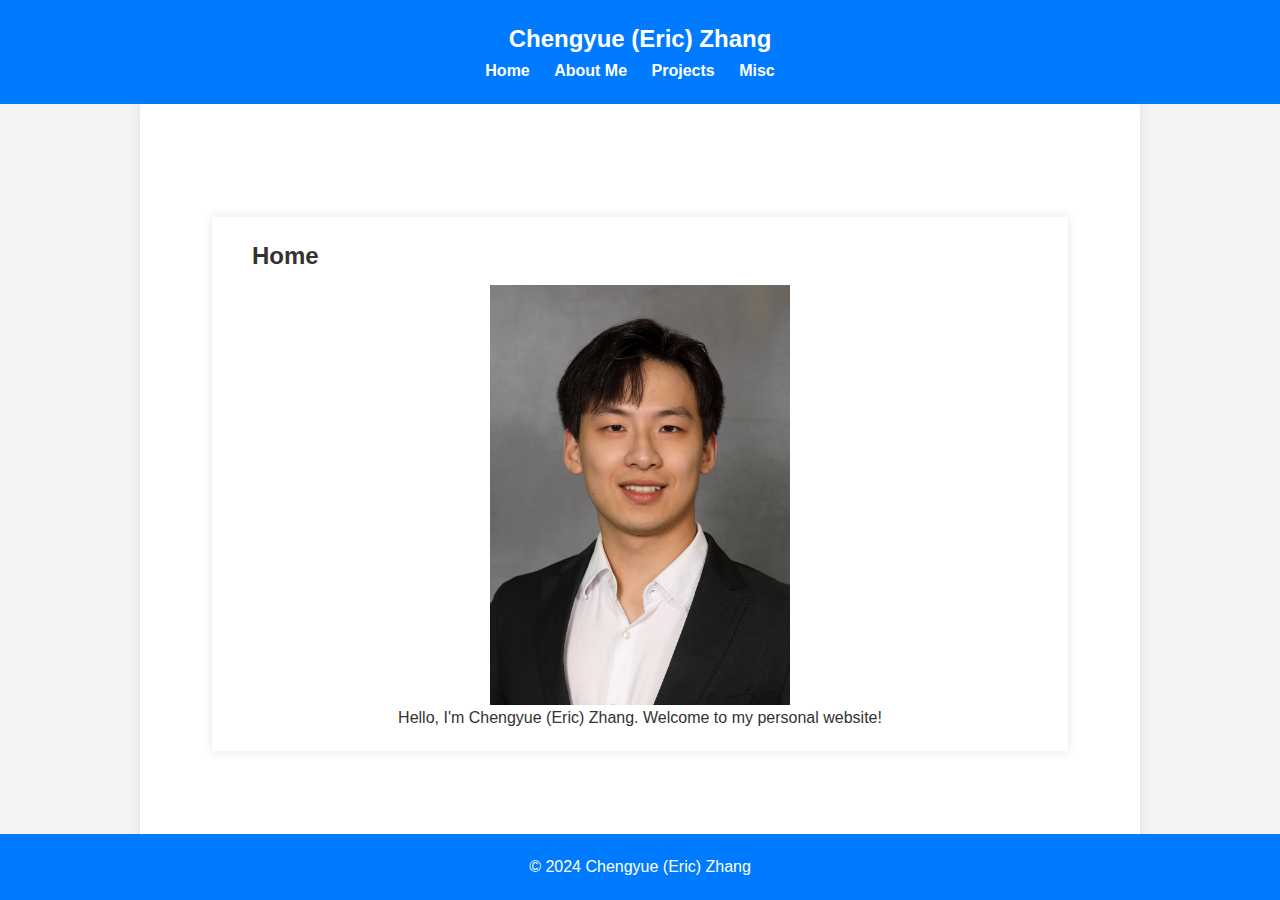
<file: index.html>
<!DOCTYPE html>
<html lang="en">
<head>
    <meta charset="UTF-8">
    <meta name="viewport" content="width=device-width, initial-scale=1.0">
    <title>Chengyue (Eric) Zhang's Portfolio</title>
    <link rel="stylesheet" href="styles.css">
</head>
<body>
<header>
    <h1>Chengyue (Eric) Zhang</h1>
    <nav>
        <ul>
            <li><a href="index.html">Home</a></li>
            <li><a href="about.html">About Me</a></li>
            <li><a href="projects.html">Projects</a></li>
            <li><a href="misc.html">Misc</a></li>
        </ul>
    </nav>
</header>

<main id="index-main">
    <section id="home">
        <h2 class="left-aligned-title">Home</h2>
        <div class="centered-content">
            <img src="Profile.jpg" alt="Chengyue (Eric) Zhang" class="profile-image">
            <p>Hello, I'm Chengyue (Eric) Zhang. Welcome to my personal website!</p>
        </div>
    </section>
</main>



<footer>
    <p>&copy; 2024 Chengyue (Eric) Zhang</p>
</footer>

<script src="script.js"></script>
</body>
</html>
</file>
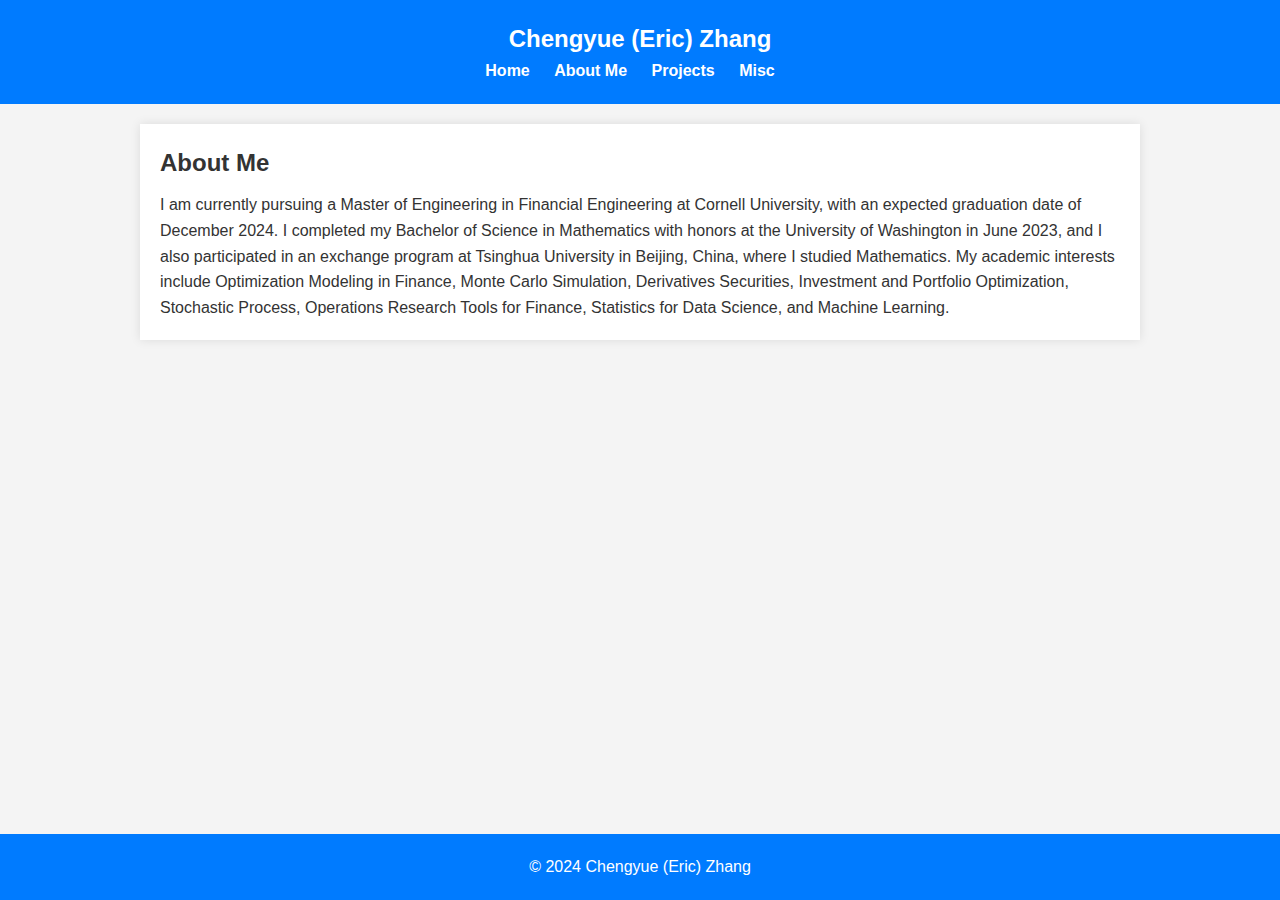
<file: about.html>
<!DOCTYPE html>
<html lang="en">
<head>
    <meta charset="UTF-8">
    <meta name="viewport" content="width=device-width, initial-scale=1.0">
    <title>About Me - Chengyue (Eric) Zhang's Portfolio</title>
    <link rel="stylesheet" href="styles.css">
</head>
<body>
<header>
    <h1>Chengyue (Eric) Zhang</h1>
    <nav>
        <ul>
            <li><a href="index.html">Home</a></li>
            <li><a href="about.html">About Me</a></li>
            <li><a href="projects.html">Projects</a></li>
            <li><a href="misc.html">Misc</a></li>
        </ul>
    </nav>
</header>

<main>
    <section id="about">
        <h2>About Me</h2>
        <p>I am currently pursuing a Master of Engineering in Financial Engineering at Cornell University, with an expected graduation date of December 2024. I completed my Bachelor of Science in Mathematics with honors at the University of Washington in June 2023, and I also participated in an exchange program at Tsinghua University in Beijing, China, where I studied Mathematics.

My academic interests include Optimization Modeling in Finance, Monte Carlo Simulation, Derivatives Securities, Investment and Portfolio Optimization, Stochastic Process, Operations Research Tools for Finance, Statistics for Data Science, and Machine Learning.</p>
    </section>
</main>

<footer>
    <p>&copy; 2024 Chengyue (Eric) Zhang</p>
</footer>

<script src="script.js"></script>
</body>
</html>
</file>
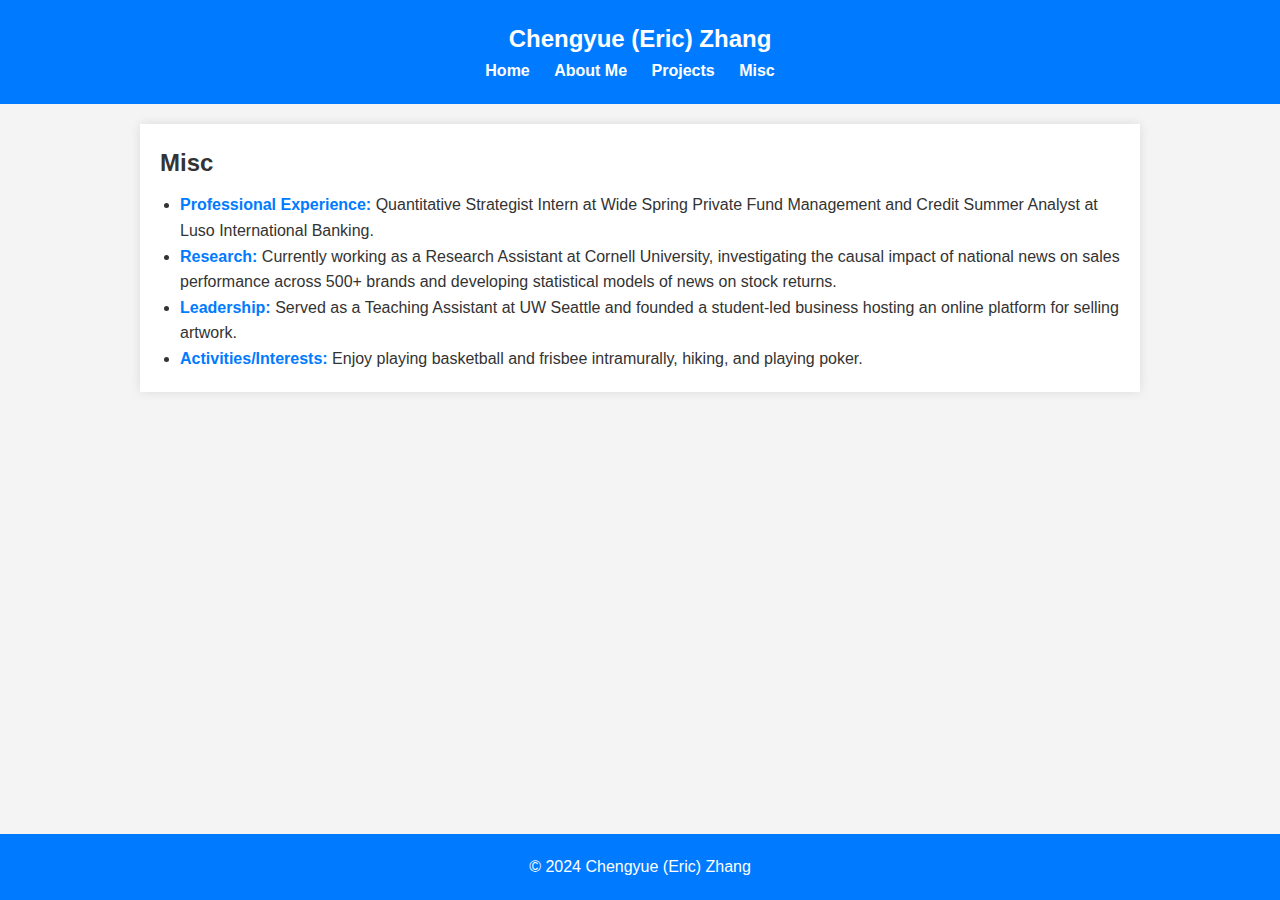
<file: misc.html>
<!DOCTYPE html>
<html lang="en">
<head>
    <meta charset="UTF-8">
    <meta name="viewport" content="width=device-width, initial-scale=1.0">
    <title>Misc - Chengyue (Eric) Zhang's Portfolio</title>
    <link rel="stylesheet" href="styles.css">
</head>
<body>
<header>
    <h1>Chengyue (Eric) Zhang</h1>
    <nav>
        <ul>
            <li><a href="index.html">Home</a></li>
            <li><a href="about.html">About Me</a></li>
            <li><a href="projects.html">Projects</a></li>
            <li><a href="misc.html">Misc</a></li>
        </ul>
    </nav>
</header>

<main>
    <section id="misc">
        <h2>Misc</h2>
        <ul>
            <li><strong>Professional Experience:</strong> Quantitative Strategist Intern at Wide Spring Private Fund Management and Credit Summer Analyst at Luso International Banking.</li>
            <li><strong>Research:</strong> Currently working as a Research Assistant at Cornell University, investigating the causal impact of national news on sales performance across 500+ brands and developing statistical models of news on stock returns.</li>
            <li><strong>Leadership:</strong> Served as a Teaching Assistant at UW Seattle and founded a student-led business hosting an online platform for selling artwork.</li>
            <li><strong>Activities/Interests:</strong> Enjoy playing basketball and frisbee intramurally, hiking, and playing poker.</li>
        </ul>
    </section>
</main>

<footer>
    <p>&copy; 2024 Chengyue (Eric) Zhang</p>
</footer>

<script src="script.js"></script>
</body>
</html>
</file>
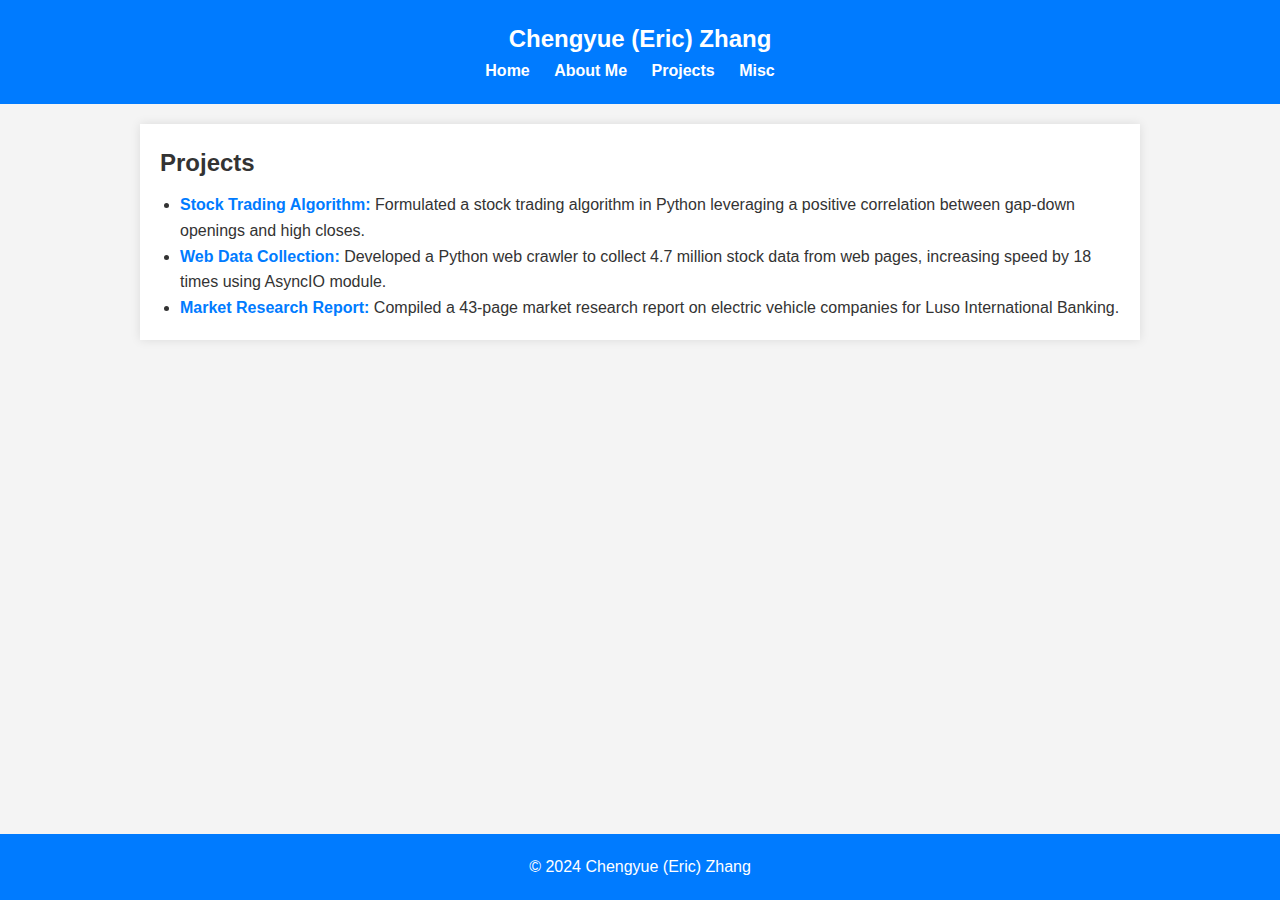
<file: projects.html>
<!DOCTYPE html>
<html lang="en">
<head>
    <meta charset="UTF-8">
    <meta name="viewport" content="width=device-width, initial-scale=1.0">
    <title>Projects - Chengyue (Eric) Zhang's Portfolio</title>
    <link rel="stylesheet" href="styles.css">
</head>
<body>
<header>
    <h1>Chengyue (Eric) Zhang</h1>
    <nav>
        <ul>
            <li><a href="index.html">Home</a></li>
            <li><a href="about.html">About Me</a></li>
            <li><a href="projects.html">Projects</a></li>
            <li><a href="misc.html">Misc</a></li>
        </ul>
    </nav>
</header>

<main>
    <section id="projects">
        <h2>Projects</h2>
        <ul>
            <li><strong>Stock Trading Algorithm:</strong> Formulated a stock trading algorithm in Python leveraging a positive correlation between gap-down openings and high closes.</li>
            <li><strong>Web Data Collection:</strong> Developed a Python web crawler to collect 4.7 million stock data from web pages, increasing speed by 18 times using AsyncIO module.</li>
            <li><strong>Market Research Report:</strong> Compiled a 43-page market research report on electric vehicle companies for Luso International Banking.</li>
            <!-- Additional projects can be added here -->
        </ul>
    </section>
</main>

<footer>
    <p>&copy; 2024 Chengyue (Eric) Zhang</p>
</footer>

<script src="script.js"></script>
</body>
</html>
</file>
<file: styles.css>
/* Reset some default browser styles */
body, h1, h2, p, ul {
  margin: 0;
  padding: 0;
}

body {
  font-family: 'Arial', sans-serif;
  line-height: 1.6;
  color: #333;
  background-color: #f4f4f4;
  margin: 0;
  padding: 0;
}

header {
  background-color: #007BFF;
  color: #ffffff;
  padding: 20px 0;
  text-align: center;
}

header h1 {
  margin: 0;
  font-size: 24px;
}

nav ul {
  list-style: none;
  padding: 0;
}

nav ul li {
  display: inline;
  margin-right: 20px;
}

nav ul li a {
  color: white;
  text-decoration: none;
  font-weight: bold;
}

main {
  width: 85%;
  max-width: 960px;
  margin: 20px auto;
  background: white;
  padding: 20px;
  box-shadow: 0 0 10px rgba(0, 0, 0, 0.1);
}

section h2 {
  color: #333;
  margin-bottom: 10px;
}

section p, section li {
  font-size: 16px;
}

footer {
  position: fixed;
  bottom: 0;
  left: 0;
  width: 100%;
  text-align: center;
  padding: 20px 0;
  background-color: #007BFF;
  color: white;
}


/* Styling for the Projects and Misc sections with bullets */
section ul {
  padding-left: 20px;
}

section li strong {
  color: #007BFF;
}

#index-main {
  display: flex;
  flex-direction: column;
  align-items: center;
  justify-content: center;
  min-height: 80vh; /* Adjust the height as needed */
  width: 85%;
  max-width: 960px;
  margin: 0 auto;
  background: white;
  padding: 20px;
  box-shadow: 0 0 10px rgba(0, 0, 0, 0.1);
}

#index-main section {
  width: 85%;
  max-width: 960px;
  margin: 20px auto;
  background: white;
  padding: 20px;
  box-shadow: 0 0 10px rgba(0, 0, 0, 0.1);
}


#index-main .left-aligned-title {
  text-align: left;
  width: 100%;
  padding-left: 20px; /* Adjust padding to align with other pages */
}

#index-main .centered-content {
  display: flex;
  flex-direction: column;
  align-items: center;
  justify-content: center;
  text-align: center;
}

#index-main .profile-image {
  width: 50%; /* Adjust the width as needed */
  height: auto;
  max-width: 300px; /* Ensures the image does not get too large */
  display: block;
  margin: 0 auto;
}
</file>
